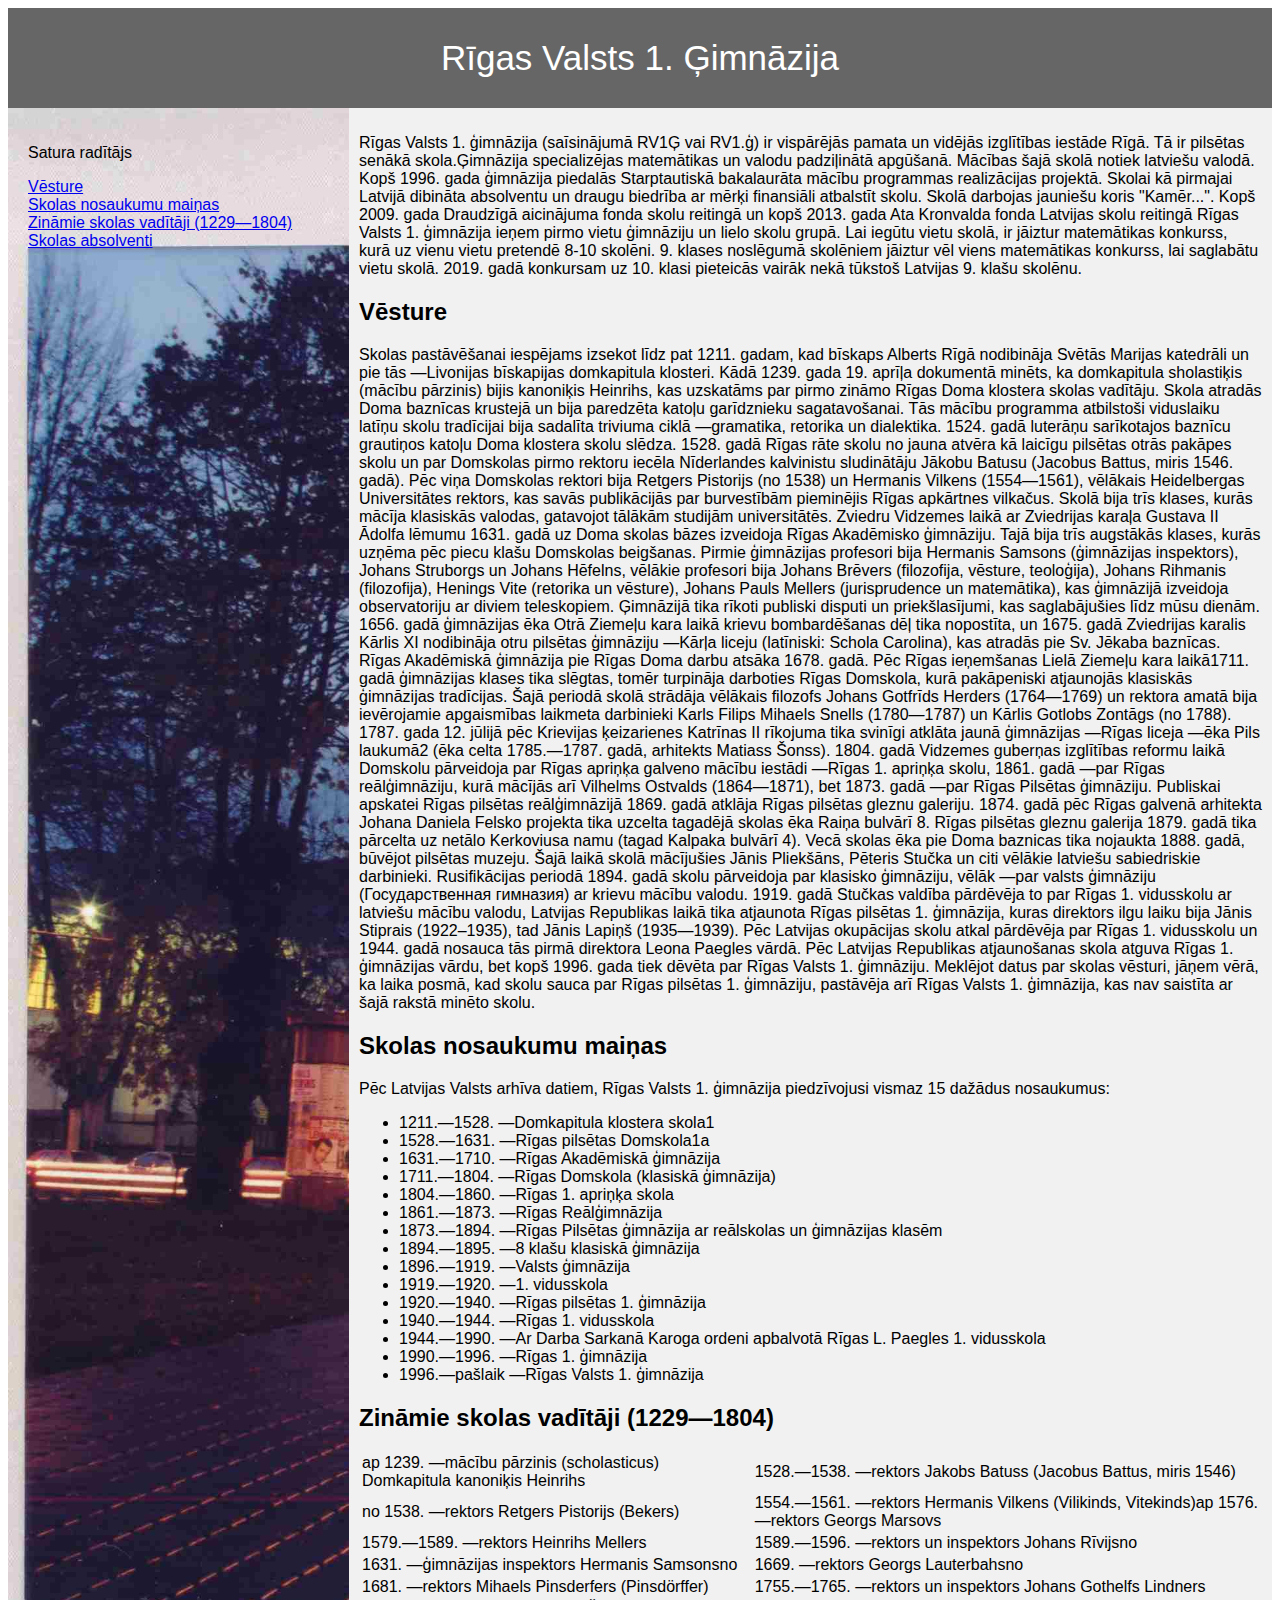
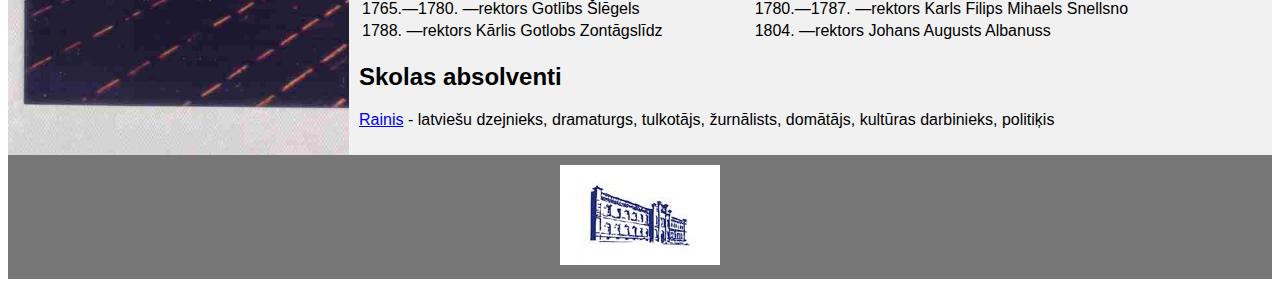
<file: index.html>
<!DOCTYPE html>
<html lang="en">
<head>
<title>Skola</title>
<meta charset="utf-8">
<meta name="viewport" content="width=device-width, initial-scale=1">
<link rel="stylesheet" href="CSS/stils.css">

</head>
<body>

<header>
  Rīgas Valsts 1. Ģimnāzija
</header>

<section>
  <nav>
      <p>Satura radītājs</p>
    <ul>
      <li><a href="#vesture">Vēsture</a></li>
      <li><a href="#names">Skolas nosaukumu maiņas</a></li>
      <li><a href="#vaditaji">Zināmie skolas vadītāji (1229—1804)</a></li>
      <li><a href ="#absolventi">Skolas absolventi</a></li>
    </ul>
  </nav>
  
  <article>
  <p>Rīgas Valsts 1. ģimnāzija (saīsinājumā RV1Ģ vai RV1.ģ) ir vispārējās pamata un vidējās izglītības iestāde Rīgā. Tā ir pilsētas senākā skola.Ģimnāzija specializējas matemātikas un valodu padziļinātā apgūšanā. Mācības šajā skolā notiek latviešu valodā. Kopš 1996. gada ģimnāzija piedalās Starptautiskā bakalaurāta mācību programmas realizācijas projektā. Skolai kā pirmajai Latvijā dibināta absolventu un draugu biedrība ar mērķi finansiāli atbalstīt skolu. Skolā darbojas jauniešu koris "Kamēr...". Kopš 2009. gada Draudzīgā aicinājuma fonda skolu reitingā un kopš 2013. gada Ata Kronvalda fonda Latvijas skolu reitingā Rīgas Valsts 1. ģimnāzija ieņem pirmo vietu ģimnāziju un lielo skolu grupā. Lai iegūtu vietu skolā, ir jāiztur matemātikas konkurss, kurā uz vienu vietu pretendē 8-10 skolēni. 9. klases noslēgumā skolēniem jāiztur vēl viens matemātikas konkurss, lai saglabātu vietu skolā. 2019. gadā konkursam uz 10. klasi pieteicās vairāk nekā tūkstoš Latvijas 9. klašu skolēnu.</p> 
  <h2 id="vesture">Vēsture</h2><p>Skolas pastāvēšanai iespējams izsekot līdz pat 1211. gadam, kad bīskaps Alberts Rīgā nodibināja Svētās Marijas katedrāli un pie tās —Livonijas bīskapijas domkapitula klosteri. Kādā 1239. gada 19. aprīļa dokumentā minēts, ka domkapitula sholastiķis (mācību pārzinis) bijis kanoniķis Heinrihs, kas uzskatāms par pirmo zināmo Rīgas Doma klostera skolas vadītāju. Skola atradās Doma baznīcas krustejā un bija paredzēta katoļu garīdznieku sagatavošanai. Tās mācību programma atbilstoši viduslaiku latīņu skolu tradīcijai bija sadalīta triviuma ciklā —gramatika, retorika un dialektika. 1524. gadā luterāņu sarīkotajos baznīcu grautiņos katoļu Doma klostera skolu slēdza. 1528. gadā Rīgas rāte skolu no jauna atvēra kā laicīgu pilsētas otrās pakāpes skolu un par Domskolas pirmo rektoru iecēla Nīderlandes kalvinistu sludinātāju Jākobu Batusu (Jacobus Battus, miris 1546. gadā). Pēc viņa Domskolas rektori bija Retgers Pistorijs (no 1538) un Hermanis Vilkens (1554—1561), vēlākais Heidelbergas Universitātes rektors, kas savās publikācijās par burvestībām pieminējis Rīgas apkārtnes vilkačus. Skolā bija trīs klases, kurās mācīja klasiskās valodas, gatavojot tālākām studijām universitātēs. Zviedru Vidzemes laikā ar Zviedrijas karaļa Gustava II Ādolfa lēmumu 1631. gadā uz Doma skolas bāzes izveidoja Rīgas Akadēmisko ģimnāziju. Tajā bija trīs augstākās klases, kurās uzņēma pēc piecu klašu Domskolas beigšanas. Pirmie ģimnāzijas profesori bija Hermanis Samsons (ģimnāzijas inspektors), Johans Struborgs un Johans Hēfelns, vēlākie profesori bija Johans Brēvers (filozofija, vēsture, teoloģija), Johans Rihmanis (filozofija), Henings Vite (retorika un vēsture), Johans Pauls Mellers (jurisprudence un matemātika), kas ģimnāzijā izveidoja observatoriju ar diviem teleskopiem. Ģimnāzijā tika rīkoti publiski disputi un priekšlasījumi, kas saglabājušies līdz mūsu dienām. 1656. gadā ģimnāzijas ēka Otrā Ziemeļu kara laikā krievu bombardēšanas dēļ tika nopostīta, un 1675. gadā Zviedrijas karalis Kārlis XI nodibināja otru pilsētas ģimnāziju —Kārļa liceju (latīniski: Schola Carolina), kas atradās pie Sv. Jēkaba baznīcas. Rīgas Akadēmiskā ģimnāzija pie Rīgas Doma darbu atsāka 1678. gadā. Pēc Rīgas ieņemšanas Lielā Ziemeļu kara laikā1711. gadā ģimnāzijas klases tika slēgtas, tomēr turpināja darboties Rīgas Domskola, kurā pakāpeniski atjaunojās klasiskās ģimnāzijas tradīcijas. Šajā periodā skolā strādāja vēlākais filozofs Johans Gotfrīds Herders (1764—1769) un rektora amatā bija ievērojamie apgaismības laikmeta darbinieki Karls Filips Mihaels Snells (1780—1787) un Kārlis Gotlobs Zontāgs (no 1788). 1787. gada 12. jūlijā pēc Krievijas ķeizarienes Katrīnas II rīkojuma tika svinīgi atklāta jaunā ģimnāzijas —Rīgas liceja —ēka Pils laukumā2 (ēka celta 1785.—1787. gadā, arhitekts Matiass Šonss). 1804. gadā Vidzemes guberņas izglītības reformu laikā Domskolu pārveidoja par Rīgas apriņķa galveno mācību iestādi —Rīgas 1. apriņķa skolu, 1861. gadā —par Rīgas reālģimnāziju, kurā mācījās arī Vilhelms Ostvalds (1864—1871), bet 1873. gadā —par Rīgas Pilsētas ģimnāziju. Publiskai apskatei Rīgas pilsētas reālģimnāzijā 1869. gadā atklāja Rīgas pilsētas gleznu galeriju. 1874. gadā pēc Rīgas galvenā arhitekta Johana Daniela Felsko projekta tika uzcelta tagadējā skolas ēka Raiņa bulvārī 8. Rīgas pilsētas gleznu galerija 1879. gadā tika pārcelta uz netālo Kerkoviusa namu (tagad Kalpaka bulvārī 4). Vecā skolas ēka pie Doma baznicas tika nojaukta 1888. gadā, būvējot pilsētas muzeju. Šajā laikā skolā mācījušies Jānis Pliekšāns, Pēteris Stučka un citi vēlākie latviešu sabiedriskie darbinieki. Rusifikācijas periodā 1894. gadā skolu pārveidoja par klasisko ģimnāziju, vēlāk —par valsts ģimnāziju (Государственная гимназия) ar krievu mācību valodu. 1919. gadā Stučkas valdība pārdēvēja to par Rīgas 1. vidusskolu ar latviešu mācību valodu, Latvijas Republikas laikā tika atjaunota Rīgas pilsētas 1. ģimnāzija, kuras direktors ilgu laiku bija Jānis Stiprais (1922–1935), tad Jānis Lapiņš (1935—1939). Pēc Latvijas okupācijas skolu atkal pārdēvēja par Rīgas 1. vidusskolu un 1944. gadā nosauca tās pirmā direktora Leona Paegles vārdā. Pēc Latvijas Republikas atjaunošanas skola atguva Rīgas 1. ģimnāzijas vārdu, bet kopš 1996. gada tiek dēvēta par Rīgas Valsts 1. ģimnāziju. Meklējot datus par skolas vēsturi, jāņem vērā, ka laika posmā, kad skolu sauca par Rīgas pilsētas 1. ģimnāziju, pastāvēja arī Rīgas Valsts 1. ģimnāzija, kas nav saistīta ar šajā rakstā minēto skolu.</p> 
  <h2 id="names">Skolas nosaukumu maiņas</h2><p>Pēc Latvijas Valsts arhīva datiem, Rīgas Valsts 1. ģimnāzija piedzīvojusi vismaz 15 dažādus nosaukumus:</p><ul>
<li>1211.—1528. —Domkapitula klostera skola1</li><li>1528.—1631. —Rīgas pilsētas Domskola1a</li><li>1631.—1710. —Rīgas Akadēmiskā ģimnāzija</li><li>1711.—1804. —Rīgas Domskola (klasiskā ģimnāzija)</li><li>1804.—1860. —Rīgas 1. apriņķa skola</li><li>1861.—1873. —Rīgas Reālģimnāzija</li><li>1873.—1894. —Rīgas Pilsētas ģimnāzija ar reālskolas un ģimnāzijas klasēm</li><li>1894.—1895. —8 klašu klasiskā ģimnāzija</li><li>1896.—1919. —Valsts ģimnāzija</li><li>1919.—1920. —1. vidusskola</li><li>1920.—1940. —Rīgas pilsētas 1. ģimnāzija</li><li>1940.—1944. —Rīgas 1. vidusskola</li><li>1944.—1990. —Ar Darba Sarkanā Karoga ordeni apbalvotā Rīgas L. Paegles 1. vidusskola</li><li>1990.—1996. —Rīgas 1. ģimnāzija</li><li>1996.—pašlaik —Rīgas Valsts 1. ģimnāzija</li></ul>
  <h2 id="vaditaji">Zināmie skolas vadītāji (1229—1804)</h2>
  <table>
      <tr>
      <td>ap 1239. —mācību pārzinis (scholasticus) Domkapitula kanoniķis Heinrihs</td>
      <td>1528.—1538. —rektors Jakobs Batuss (Jacobus Battus, miris 1546)</td>
      </tr><tr>
      <td>no 1538. —rektors Retgers Pistorijs (Bekers)</td>
      <td>1554.—1561. —rektors Hermanis Vilkens (Vilikinds, Vitekinds)ap 1576. —rektors Georgs Marsovs</td>
      </tr><tr>
      <td>1579.—1589. —rektors Heinrihs Mellers</td>
      <td>1589.—1596. —rektors un inspektors Johans Rīvijsno</td> 
      </tr><tr>
      <td>1631. —ģimnāzijas inspektors Hermanis Samsonsno</td> 
      <td>1669. —rektors Georgs Lauterbahsno </td>
      </tr><tr>
      <td>1681. —rektors Mihaels Pinsderfers (Pinsdörffer)</td>
      <td> 1755.—1765. —rektors un inspektors Johans Gothelfs Lindners</td>
      </tr><tr>
      <td>1765.—1780. —rektors Gotlībs Šlēgels</td>
      <td>1780.—1787. —rektors Karls Filips Mihaels Snellsno </td>
      </tr><tr>
      <td>1788. —rektors Kārlis Gotlobs Zontāgslīdz</td>
      <td>1804. —rektors Johans Augusts Albanuss</td>
      </tr>
  </table>
  <h2 id="absolventi">Skolas absolventi</h2>
  <p><a href="https://enciklopedija.lv/skirklis/55869-Rainis">Rainis</a> - latviešu dzejnieks, dramaturgs, tulkotājs, žurnālists, domātājs, kultūras darbinieks, politiķis</p>
</section>

<footer>
    <img src="rv1g_logo.jpg" alt="logo of rv1g"/>
</footer>

</body>
</html>
</file>
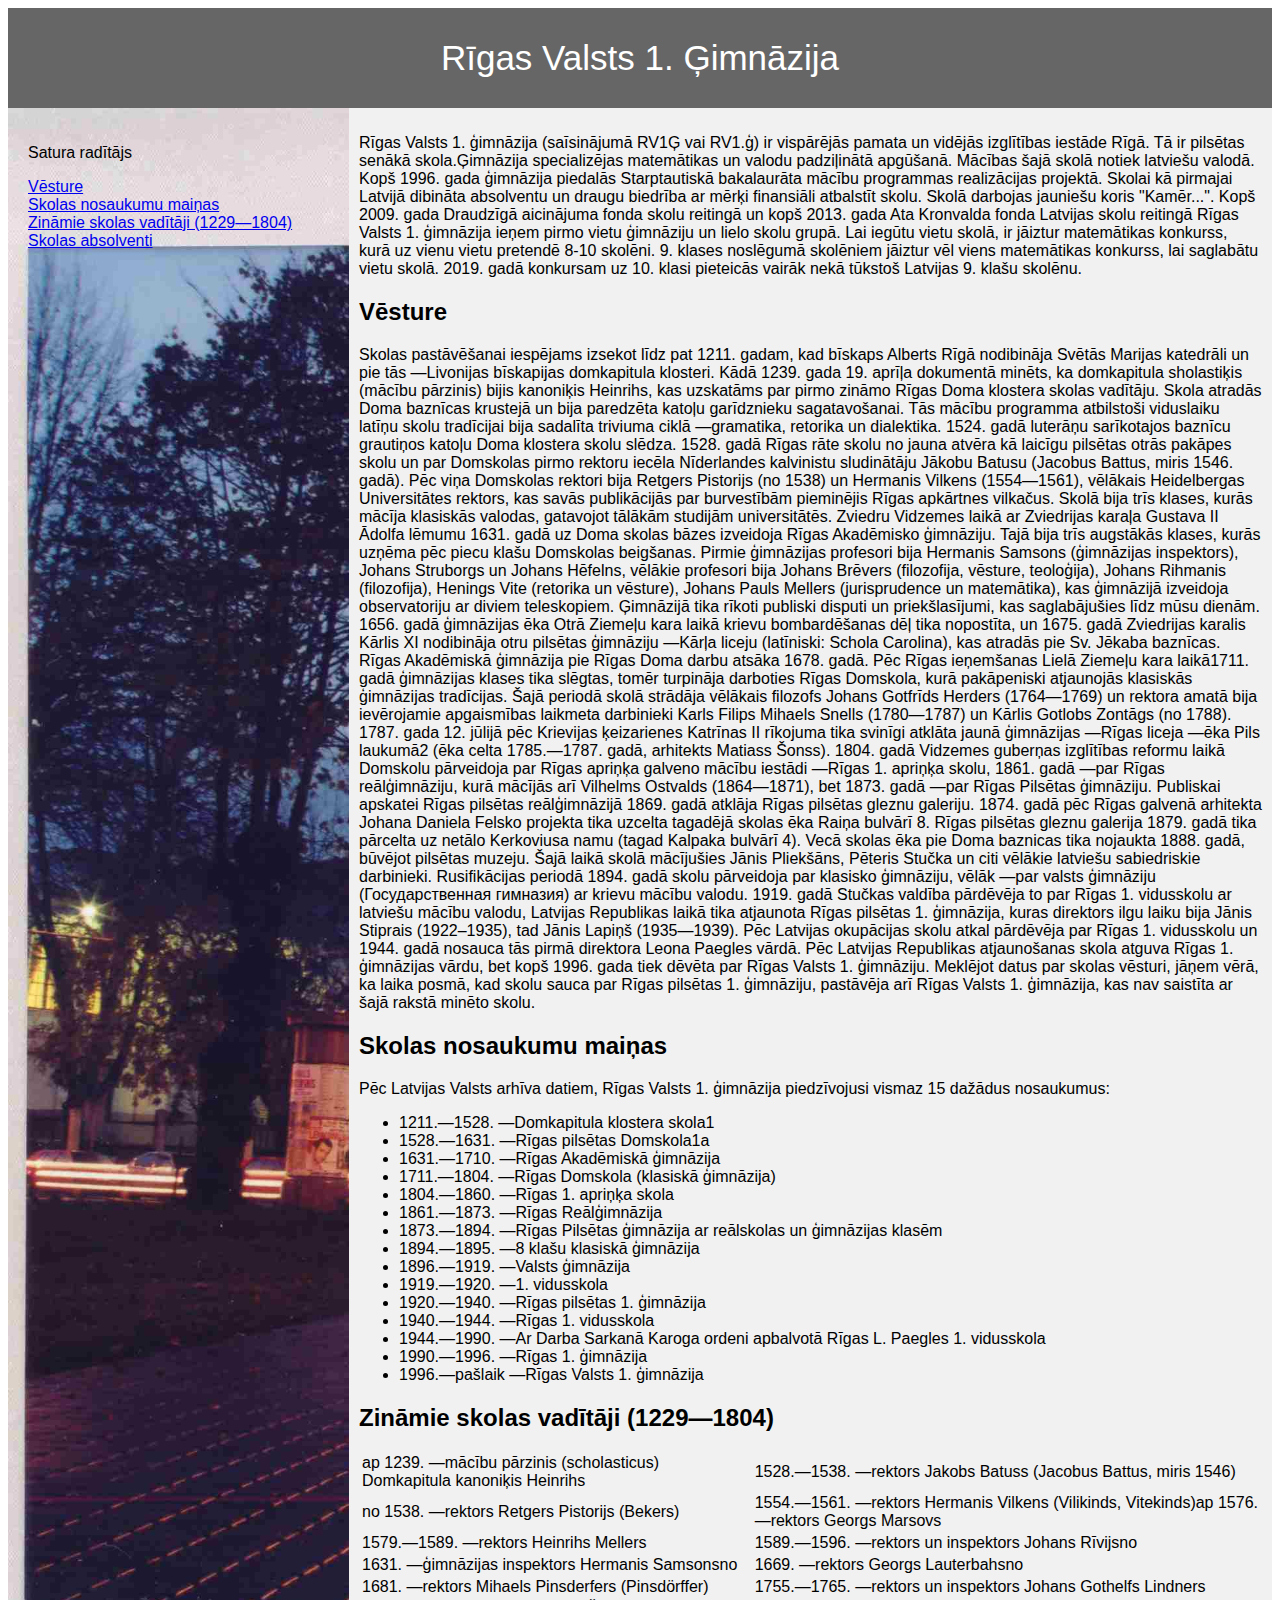
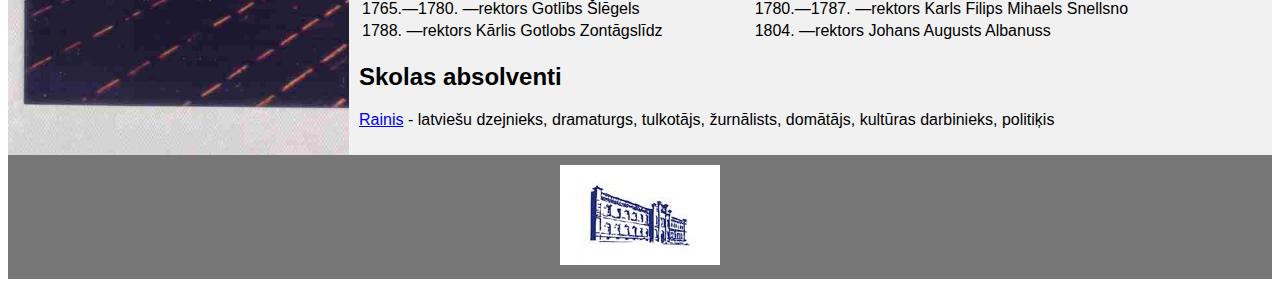
<file: public_html/index.html>
<!DOCTYPE html>
<html lang="en">
<head>
<title>Skola</title>
<meta charset="utf-8">
<meta name="viewport" content="width=device-width, initial-scale=1">
<link rel="stylesheet" href="CSS/stils.css">

</head>
<body>

<header>
  Rīgas Valsts 1. Ģimnāzija
</header>

<section>
  <nav>
      <p>Satura radītājs</p>
    <ul>
      <li><a href="#vesture">Vēsture</a></li>
      <li><a href="#names">Skolas nosaukumu maiņas</a></li>
      <li><a href="#vaditaji">Zināmie skolas vadītāji (1229—1804)</a></li>
      <li><a href ="#absolventi">Skolas absolventi</a></li>
    </ul>
  </nav>
  
  <article>
  <p>Rīgas Valsts 1. ģimnāzija (saīsinājumā RV1Ģ vai RV1.ģ) ir vispārējās pamata un vidējās izglītības iestāde Rīgā. Tā ir pilsētas senākā skola.Ģimnāzija specializējas matemātikas un valodu padziļinātā apgūšanā. Mācības šajā skolā notiek latviešu valodā. Kopš 1996. gada ģimnāzija piedalās Starptautiskā bakalaurāta mācību programmas realizācijas projektā. Skolai kā pirmajai Latvijā dibināta absolventu un draugu biedrība ar mērķi finansiāli atbalstīt skolu. Skolā darbojas jauniešu koris "Kamēr...". Kopš 2009. gada Draudzīgā aicinājuma fonda skolu reitingā un kopš 2013. gada Ata Kronvalda fonda Latvijas skolu reitingā Rīgas Valsts 1. ģimnāzija ieņem pirmo vietu ģimnāziju un lielo skolu grupā. Lai iegūtu vietu skolā, ir jāiztur matemātikas konkurss, kurā uz vienu vietu pretendē 8-10 skolēni. 9. klases noslēgumā skolēniem jāiztur vēl viens matemātikas konkurss, lai saglabātu vietu skolā. 2019. gadā konkursam uz 10. klasi pieteicās vairāk nekā tūkstoš Latvijas 9. klašu skolēnu.</p> 
  <h2 id="vesture">Vēsture</h2><p>Skolas pastāvēšanai iespējams izsekot līdz pat 1211. gadam, kad bīskaps Alberts Rīgā nodibināja Svētās Marijas katedrāli un pie tās —Livonijas bīskapijas domkapitula klosteri. Kādā 1239. gada 19. aprīļa dokumentā minēts, ka domkapitula sholastiķis (mācību pārzinis) bijis kanoniķis Heinrihs, kas uzskatāms par pirmo zināmo Rīgas Doma klostera skolas vadītāju. Skola atradās Doma baznīcas krustejā un bija paredzēta katoļu garīdznieku sagatavošanai. Tās mācību programma atbilstoši viduslaiku latīņu skolu tradīcijai bija sadalīta triviuma ciklā —gramatika, retorika un dialektika. 1524. gadā luterāņu sarīkotajos baznīcu grautiņos katoļu Doma klostera skolu slēdza. 1528. gadā Rīgas rāte skolu no jauna atvēra kā laicīgu pilsētas otrās pakāpes skolu un par Domskolas pirmo rektoru iecēla Nīderlandes kalvinistu sludinātāju Jākobu Batusu (Jacobus Battus, miris 1546. gadā). Pēc viņa Domskolas rektori bija Retgers Pistorijs (no 1538) un Hermanis Vilkens (1554—1561), vēlākais Heidelbergas Universitātes rektors, kas savās publikācijās par burvestībām pieminējis Rīgas apkārtnes vilkačus. Skolā bija trīs klases, kurās mācīja klasiskās valodas, gatavojot tālākām studijām universitātēs. Zviedru Vidzemes laikā ar Zviedrijas karaļa Gustava II Ādolfa lēmumu 1631. gadā uz Doma skolas bāzes izveidoja Rīgas Akadēmisko ģimnāziju. Tajā bija trīs augstākās klases, kurās uzņēma pēc piecu klašu Domskolas beigšanas. Pirmie ģimnāzijas profesori bija Hermanis Samsons (ģimnāzijas inspektors), Johans Struborgs un Johans Hēfelns, vēlākie profesori bija Johans Brēvers (filozofija, vēsture, teoloģija), Johans Rihmanis (filozofija), Henings Vite (retorika un vēsture), Johans Pauls Mellers (jurisprudence un matemātika), kas ģimnāzijā izveidoja observatoriju ar diviem teleskopiem. Ģimnāzijā tika rīkoti publiski disputi un priekšlasījumi, kas saglabājušies līdz mūsu dienām. 1656. gadā ģimnāzijas ēka Otrā Ziemeļu kara laikā krievu bombardēšanas dēļ tika nopostīta, un 1675. gadā Zviedrijas karalis Kārlis XI nodibināja otru pilsētas ģimnāziju —Kārļa liceju (latīniski: Schola Carolina), kas atradās pie Sv. Jēkaba baznīcas. Rīgas Akadēmiskā ģimnāzija pie Rīgas Doma darbu atsāka 1678. gadā. Pēc Rīgas ieņemšanas Lielā Ziemeļu kara laikā1711. gadā ģimnāzijas klases tika slēgtas, tomēr turpināja darboties Rīgas Domskola, kurā pakāpeniski atjaunojās klasiskās ģimnāzijas tradīcijas. Šajā periodā skolā strādāja vēlākais filozofs Johans Gotfrīds Herders (1764—1769) un rektora amatā bija ievērojamie apgaismības laikmeta darbinieki Karls Filips Mihaels Snells (1780—1787) un Kārlis Gotlobs Zontāgs (no 1788). 1787. gada 12. jūlijā pēc Krievijas ķeizarienes Katrīnas II rīkojuma tika svinīgi atklāta jaunā ģimnāzijas —Rīgas liceja —ēka Pils laukumā2 (ēka celta 1785.—1787. gadā, arhitekts Matiass Šonss). 1804. gadā Vidzemes guberņas izglītības reformu laikā Domskolu pārveidoja par Rīgas apriņķa galveno mācību iestādi —Rīgas 1. apriņķa skolu, 1861. gadā —par Rīgas reālģimnāziju, kurā mācījās arī Vilhelms Ostvalds (1864—1871), bet 1873. gadā —par Rīgas Pilsētas ģimnāziju. Publiskai apskatei Rīgas pilsētas reālģimnāzijā 1869. gadā atklāja Rīgas pilsētas gleznu galeriju. 1874. gadā pēc Rīgas galvenā arhitekta Johana Daniela Felsko projekta tika uzcelta tagadējā skolas ēka Raiņa bulvārī 8. Rīgas pilsētas gleznu galerija 1879. gadā tika pārcelta uz netālo Kerkoviusa namu (tagad Kalpaka bulvārī 4). Vecā skolas ēka pie Doma baznicas tika nojaukta 1888. gadā, būvējot pilsētas muzeju. Šajā laikā skolā mācījušies Jānis Pliekšāns, Pēteris Stučka un citi vēlākie latviešu sabiedriskie darbinieki. Rusifikācijas periodā 1894. gadā skolu pārveidoja par klasisko ģimnāziju, vēlāk —par valsts ģimnāziju (Государственная гимназия) ar krievu mācību valodu. 1919. gadā Stučkas valdība pārdēvēja to par Rīgas 1. vidusskolu ar latviešu mācību valodu, Latvijas Republikas laikā tika atjaunota Rīgas pilsētas 1. ģimnāzija, kuras direktors ilgu laiku bija Jānis Stiprais (1922–1935), tad Jānis Lapiņš (1935—1939). Pēc Latvijas okupācijas skolu atkal pārdēvēja par Rīgas 1. vidusskolu un 1944. gadā nosauca tās pirmā direktora Leona Paegles vārdā. Pēc Latvijas Republikas atjaunošanas skola atguva Rīgas 1. ģimnāzijas vārdu, bet kopš 1996. gada tiek dēvēta par Rīgas Valsts 1. ģimnāziju. Meklējot datus par skolas vēsturi, jāņem vērā, ka laika posmā, kad skolu sauca par Rīgas pilsētas 1. ģimnāziju, pastāvēja arī Rīgas Valsts 1. ģimnāzija, kas nav saistīta ar šajā rakstā minēto skolu.</p> 
  <h2 id="names">Skolas nosaukumu maiņas</h2><p>Pēc Latvijas Valsts arhīva datiem, Rīgas Valsts 1. ģimnāzija piedzīvojusi vismaz 15 dažādus nosaukumus:</p><ul>
<li>1211.—1528. —Domkapitula klostera skola1</li><li>1528.—1631. —Rīgas pilsētas Domskola1a</li><li>1631.—1710. —Rīgas Akadēmiskā ģimnāzija</li><li>1711.—1804. —Rīgas Domskola (klasiskā ģimnāzija)</li><li>1804.—1860. —Rīgas 1. apriņķa skola</li><li>1861.—1873. —Rīgas Reālģimnāzija</li><li>1873.—1894. —Rīgas Pilsētas ģimnāzija ar reālskolas un ģimnāzijas klasēm</li><li>1894.—1895. —8 klašu klasiskā ģimnāzija</li><li>1896.—1919. —Valsts ģimnāzija</li><li>1919.—1920. —1. vidusskola</li><li>1920.—1940. —Rīgas pilsētas 1. ģimnāzija</li><li>1940.—1944. —Rīgas 1. vidusskola</li><li>1944.—1990. —Ar Darba Sarkanā Karoga ordeni apbalvotā Rīgas L. Paegles 1. vidusskola</li><li>1990.—1996. —Rīgas 1. ģimnāzija</li><li>1996.—pašlaik —Rīgas Valsts 1. ģimnāzija</li></ul>
  <h2 id="vaditaji">Zināmie skolas vadītāji (1229—1804)</h2>
  <table>
      <tr>
      <td>ap 1239. —mācību pārzinis (scholasticus) Domkapitula kanoniķis Heinrihs</td>
      <td>1528.—1538. —rektors Jakobs Batuss (Jacobus Battus, miris 1546)</td>
      </tr><tr>
      <td>no 1538. —rektors Retgers Pistorijs (Bekers)</td>
      <td>1554.—1561. —rektors Hermanis Vilkens (Vilikinds, Vitekinds)ap 1576. —rektors Georgs Marsovs</td>
      </tr><tr>
      <td>1579.—1589. —rektors Heinrihs Mellers</td>
      <td>1589.—1596. —rektors un inspektors Johans Rīvijsno</td> 
      </tr><tr>
      <td>1631. —ģimnāzijas inspektors Hermanis Samsonsno</td> 
      <td>1669. —rektors Georgs Lauterbahsno </td>
      </tr><tr>
      <td>1681. —rektors Mihaels Pinsderfers (Pinsdörffer)</td>
      <td> 1755.—1765. —rektors un inspektors Johans Gothelfs Lindners</td>
      </tr><tr>
      <td>1765.—1780. —rektors Gotlībs Šlēgels</td>
      <td>1780.—1787. —rektors Karls Filips Mihaels Snellsno </td>
      </tr><tr>
      <td>1788. —rektors Kārlis Gotlobs Zontāgslīdz</td>
      <td>1804. —rektors Johans Augusts Albanuss</td>
      </tr>
  </table>
  <h2 id="absolventi">Skolas absolventi</h2>
  <p><a href="https://enciklopedija.lv/skirklis/55869-Rainis">Rainis</a> - latviešu dzejnieks, dramaturgs, tulkotājs, žurnālists, domātājs, kultūras darbinieks, politiķis</p>
</section>

<footer>
  <a href="http://r1g.edu.lv/v/index/"><img src="rv1g_logo.jpg" alt="logo of rv1g"/></a>
</footer>

</body>
</html>
</file>
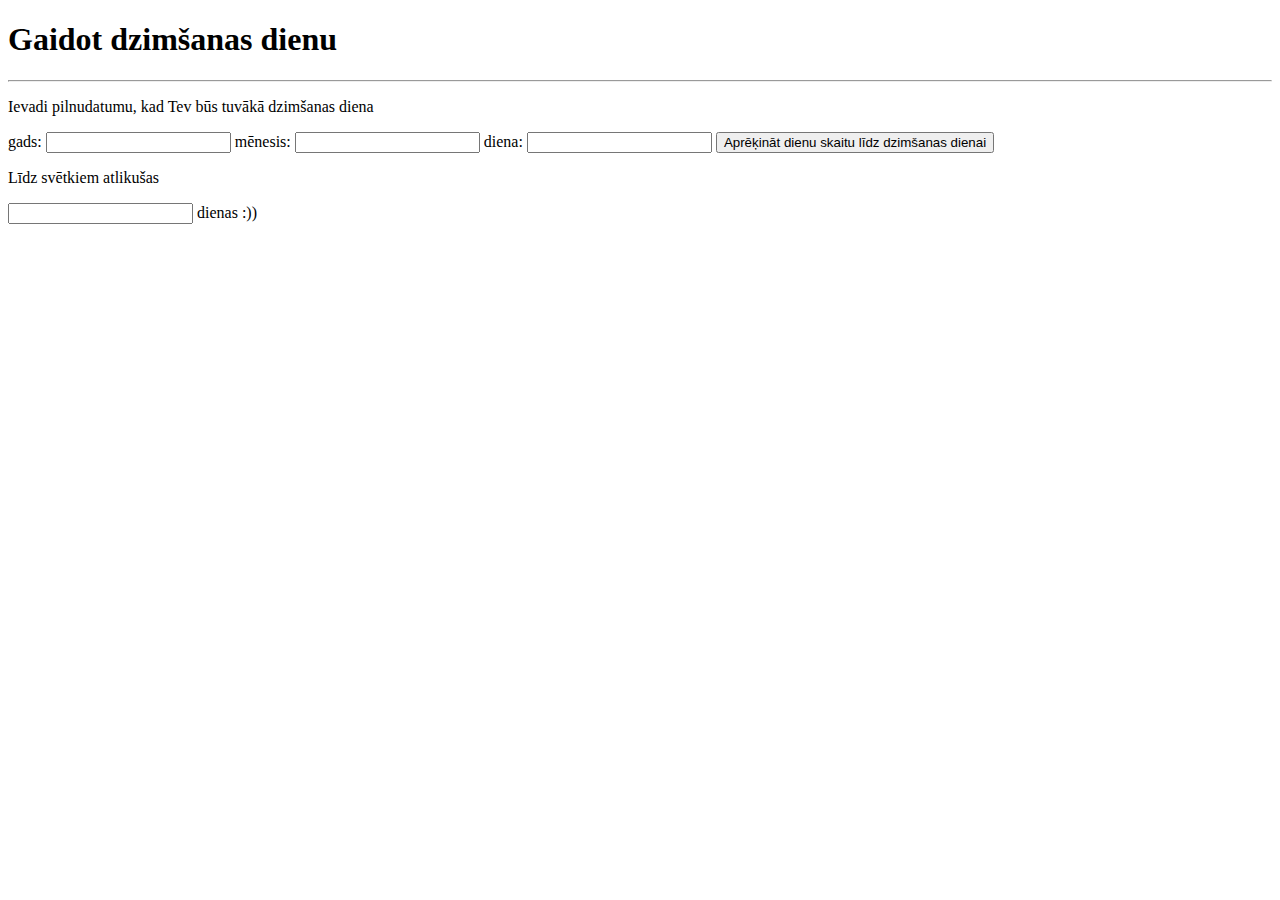
<file: jauns.html>
<!DOCTYPE html>
<!--
Click nbfs://nbhost/SystemFileSystem/Templates/Licenses/license-default.txt to change this license
Click nbfs://nbhost/SystemFileSystem/Templates/ClientSide/html.html to edit this template
-->
<html>
    <head>
        <title>Birthday</title>
        <meta charset="UTF-8">
        <meta name="viewport" content="width=device-width, initial-scale=1.0">
        
    </head>
    <body>
  
        <h1>Gaidot dzimšanas dienu</h1><hr>
        <form name="forma" method="get">
            <p>Ievadi pilnudatumu, kad Tev būs tuvākā dzimšanas diena</p>
            <div>
                <label for="gadsInput">gads:</label>
                <input type="text" id="gadsInput" name="gads">
                <label for="menesisInput">mēnesis:</label>
                <input type="text" id="menesisInput" name="menesis">
                <label for="datumsInput">diena:</label>
                <input type="text" id="datumsInput" name="datums">
                <input type="button" name="poga" onclick="dienas.value=Math.floor(Math.abs((new Date().setFullYear(document.forma.gads.value, document.forma.menesis.value-1, document.forma.datums.value) - new Date())/24000/3600))" value="Aprēķināt dienu skaitu līdz dzimšanas dienai">
 
            </div>
            <p>Līdz svētkiem atlikušas</p>
            <input type="text" name="dienas" id="dienasInput">
            <label for="dienasInput">dienas :))</label>
        </form>
    </body>
</html>
</file>
<file: CSS/stils.css>
* {
  box-sizing: border-box;
}

body {
  font-family: Arial, Helvetica, sans-serif;
}

/* Style the header */
header {
  background-color: #666;
  padding: 30px;
  text-align: center;
  font-size: 35px;
  color: white;
}

/* Container for flexboxes */
section {
  display: -webkit-flex;
  display: flex;
}

/* Style the navigation menu */
nav {
  -webkit-flex: 1;
  -ms-flex: 1;
  flex: 1;
  background: #ccc;
  padding: 20px;
  
  background-image: url('../skola.jpg');
  background-repeat: repeat;
  background-size: cover;
}

/* Style the list inside the menu */
nav ul {
  list-style-type: none;
  padding: 0;
}

/* Style the content */
article {
  -webkit-flex: 3;
  -ms-flex: 3;
  flex: 3;
  background-color: #f1f1f1;
  padding: 10px;
}

/* Style the footer */
footer {
  background-color: #777;
  padding: 10px;
  text-align: center;
  color: white;
}

/* Responsive layout - makes the menu and the content (inside the section) sit on top of each other instead of next to each other */
@media (max-width: 600px) {
  section {
    -webkit-flex-direction: column;
    flex-direction: column;
  }
}
</file>
<file: public_html/CSS/stils.css>
* {
  box-sizing: border-box;
}

body {
  font-family: Arial, Helvetica, sans-serif;
}

/* Style the header */
header {
  background-color: #666;
  padding: 30px;
  text-align: center;
  font-size: 35px;
  color: white;
}

/* Container for flexboxes */
section {
  display: -webkit-flex;
  display: flex;
}

/* Style the navigation menu */
nav {
  -webkit-flex: 1;
  -ms-flex: 1;
  flex: 1;
  background: #ccc;
  padding: 20px;
  
  background-image: url('../skola.jpg');
  background-repeat: repeat;
  background-size: cover;
}

/* Style the list inside the menu */
nav ul {
  list-style-type: none;
  padding: 0;
}

/* Style the content */
article {
  -webkit-flex: 3;
  -ms-flex: 3;
  flex: 3;
  background-color: #f1f1f1;
  padding: 10px;
}

/* Style the footer */
footer {
  background-color: #777;
  padding: 10px;
  text-align: center;
  color: white;
}

/* Responsive layout - makes the menu and the content (inside the section) sit on top of each other instead of next to each other */
@media (max-width: 600px) {
  section {
    -webkit-flex-direction: column;
    flex-direction: column;
  }
}
</file>
